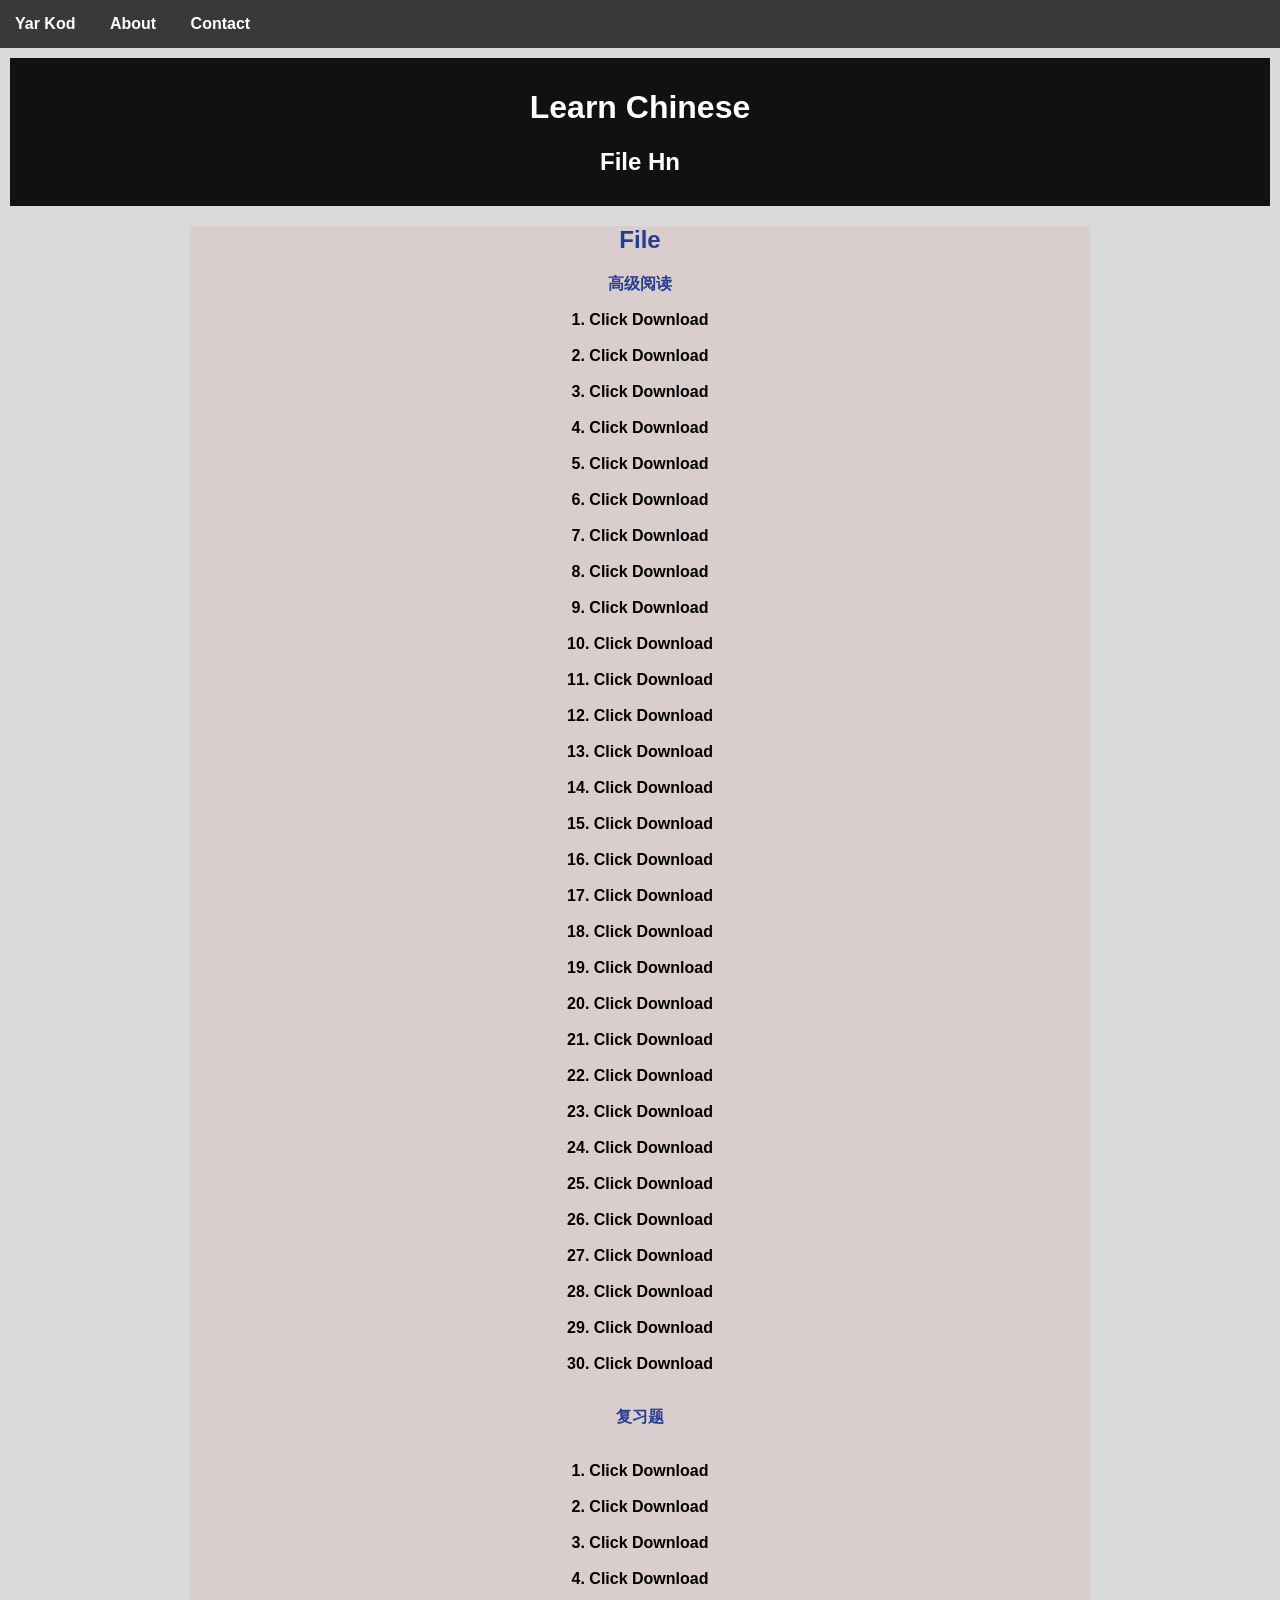
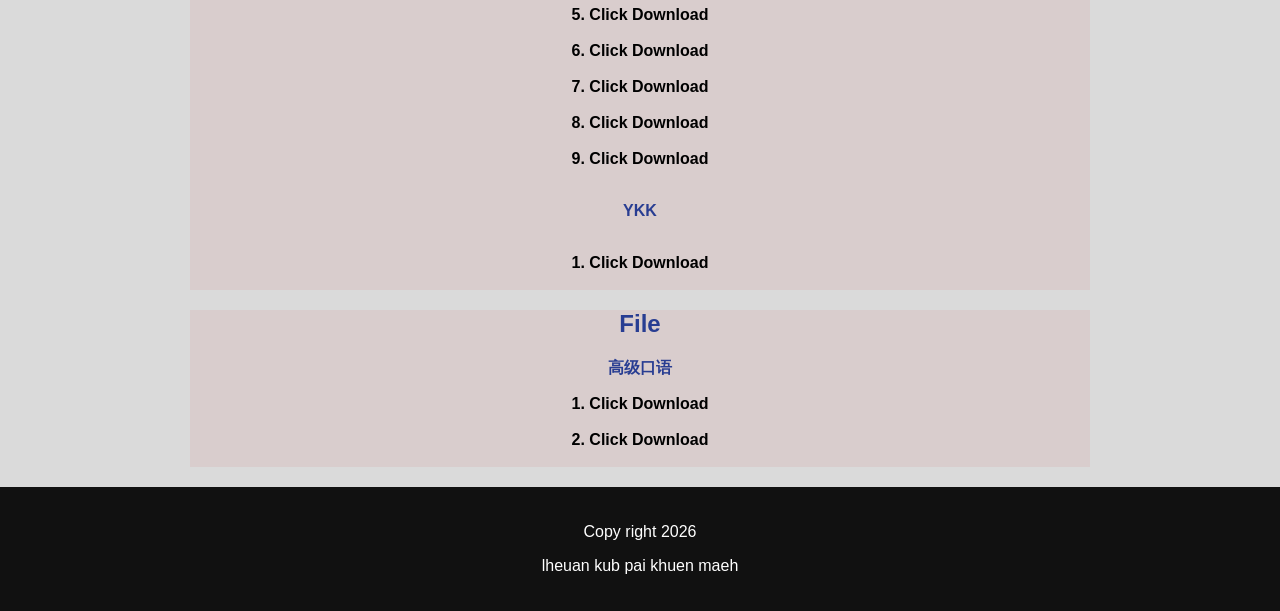
<file: index.html>
<!DOCTYPE html>
<html lang="en">
<head>
    <meta charset="UTF-8">
    <meta name="viewport" content="width=device-width, initial-scale=1.0">
    <title>Learn Chinese</title>

    <link rel="stylesheet" href="style.css">
</head>
<body>
    <header class="top-header">
    
        <a class="menu-item" href="kubpaihn.html">Yar Kod</a>
        <a class="menu-item" href="About.html">About</a>
        <a class="menu-item" href="Contact.html">Contact</a>
    </header>

    <div class="box">
        <div class="box-text">
            <h1>Learn Chinese</h1>
            <h2>File Hn</h2>
        </div>
    </div>

    <div class="container">
        <div class="阅读-file">

            <h2 class="file-1">File</h2>
                <p>
                    <b>高级阅读</b>
                </p>
                
                <!--  -->
                <a class="center" href="PDF/read.pdf">1. Click</a>
                <a class="center" href="PDF/read.pdf" download="">Download</a><br>

                <br>
                <a class="center" href="PDF/一.pdf">2. Click</a>
                <a class="center" href="PDF/一.pdf" download="">Download</a><br>

                <br>
                <a class="center" href="PDF/二.pdf">3. Click</a>
                <a class="center" href="PDF/二.pdf" download="">Download</a><br>

                <br>
                <a class="center" href="PDF/三.pdf">4. Click</a>
                <a class="center" href="PDF/三.pdf" download="">Download</a><br>

                <br>
                <a class="center" href="PDF/四.pdf">5. Click</a>
                <a class="center" href="PDF/四.pdf" download="">Download</a><br>

                <br>
                <a class="center" href="PDF/五.pdf">6. Click</a>
                <a class="center" href="PDF/五.pdf" download="">Download</a><br>

                <br>
                <a class="center" href="PDF/六.pdf">7. Click</a>
                <a class="center" href="PDF/六.pdf" download="">Download</a><br>

                <br>
                <a class="center" href="PDF/七.pdf">8. Click</a>
                <a class="center" href="PDF/七.pdf" download="">Download</a><br>
                
                <br>
                <a class="center" href="PDF/八.pdf">9. Click</a>
                <a class="center" href="PDF/八.pdf" download="">Download</a><br>

                <br>
                <a class="center" href="PDF/九.pdf">10. Click</a>
                <a class="center" href="PDF/九.pdf" download="">Download</a><br>

                <br>
                <a class="center" href="PDF/十.pdf">11. Click</a>
                <a class="center" href="PDF/十.pdf" download="">Download</a><br>

                <br>
                <a class="center" href="PDF/十一.pdf">12. Click</a>
                <a class="center" href="PDF/十一.pdf" download="">Download</a><br>

                <br>
                <a class="center" href="PDF/十二.pdf">13. Click</a>
                <a class="center" href="PDF/十二.pdf" download="">Download</a><br>

                <br>
                <a class="center" href=" ">14. Click</a>
                <a class="center" href="" download="">Download</a><br>

                <br>
                <a class="center" href="">15. Click</a>
                <a class="center" href="" download="">Download</a><br>

                <br>
                <a class="center" href="">16. Click</a>
                <a class="center" href="" download="">Download</a><br>

                <br>
                <a class="center" href="">17. Click</a>
                <a class="center" href="" download="">Download</a><br>

                <br>
                <a class="center" href="">18. Click</a>
                <a class="center" href="" download="">Download</a><br>

                <br>
                <a class="center" href="">19. Click</a>
                <a class="center" href="" download="">Download</a><br>

                <br>
                <a class="center" href="">20. Click</a>
                <a class="center" href="" download="">Download</a><br>

                <br>
                <a class="center" href="">21. Click</a>
                <a class="center" href="" download="">Download</a><br>

                <br>
                <a class="center" href="">22. Click</a>
                <a class="center" href="" download="">Download</a><br>

                <br>
                <a class="center" href="">23. Click</a>
                <a class="center" href="" download="">Download</a><br>

                <br>
                <a class="center" href="">24. Click</a>
                <a class="center" href="" download="">Download</a><br>

                <br>
                <a class="center" href="">25. Click</a>
                <a class="center" href="" download="">Download</a><br>

                <br>
                <a class="center" href="">26. Click</a>
                <a class="center" href="" download="">Download</a><br>

                <br>
                <a class="center" href="">27. Click</a>
                <a class="center" href="" download="">Download</a><br>

                <br>
                <a class="center" href="">28. Click</a>
                <a class="center" href="" download="">Download</a><br>

                <br>
                <a class="center" href="">29. Click</a>
                <a class="center" href="" download="">Download</a><br>

                <br>
                <a class="center" href="">30. Click</a>
                <a class="center" href="" download="">Download</a><br>
                
                <br>
                
                <p>复习题</p>
                <br>
                <a class="center" href="PDF1/复习一.pdf">1. Click</a>
                <a class="center" href="PDF1/复习一.pdf" download="">Download</a><br>

                <br>
                <a class="center" href="PDF1/复习二.pdf">2. Click</a>
                <a class="center" href="PDF1/复习二.pdf" download="">Download</a><br>

                <br>
                <a class="center" href="PDF1/复习三.pdf">3. Click</a>
                <a class="center" href="PDF1/复习三.pdf" download="">Download</a><br>
                
                <br>
                <a class="center" href="PDF1/复习四.pdf">4. Click</a>
                <a class="center" href="PDF1/复习四.pdf" download="">Download</a><br>

                <br>
                <a class="center" href="PDF1/复习五.pdf">5. Click</a>
                <a class="center" href="PDF1/复习五.pdf" download="">Download</a><br>

                <br>
                <a class="center" href="PDF1/复习六.pdf">6. Click</a>
                <a class="center" href="PDF1/复习六.pdf" download="">Download</a><br>

                <br>
                <a class="center" href="PDF1/复习七.pdf">7. Click</a>
                <a class="center" href="PDF1/复习七.pdf" download="">Download</a><br>

                <br>
                <a class="center" href="">8. Click</a>
                <a class="center" href="" download="">Download</a><br>

                <br>
                <a class="center" href="">9. Click</a>
                <a class="center" href="" download="">Download</a><br>

                <br>

                <p>YKK</p>
                <br>
                <a class="center" href="PDF1/YKK大纲词表.pdf">1. Click</a>
                <a class="center" href="PDF1/YKK大纲词表.pdf" download="">Download</a><br>

                <br>

        </div>

        <div class="口语-file">  
            <h2 class="file-2">File</h2>
                <p>
                    <b>高级口语</b>
                </p>

            <a class="center" href="">1. Click</a>
            <a class="center" href="" download="">Download</a><br>
            
            <br>
            <a class="center" href="">2. Click</a>
            <a class="center" href="" download="">Download</a><br>

            <br>

                
        </div>
    </div>

    <footer>
        <p>Copy right 2026</p>
        <p>lheuan kub pai khuen maeh</p>
    </footer>
</body>
</html>
</file>
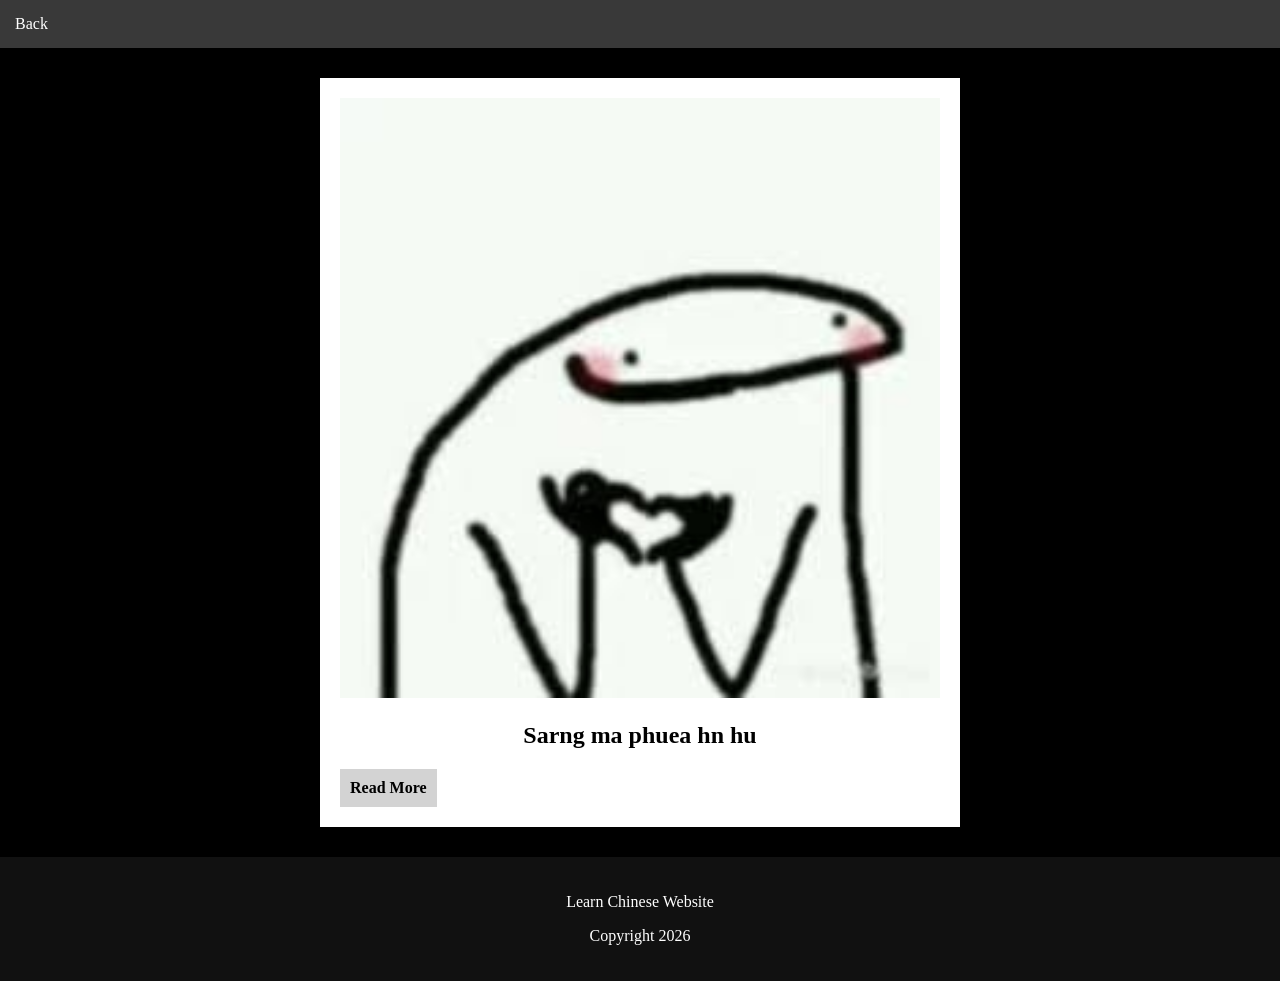
<file: About.html>
<!DOCTYPE html>
<html lang="en">
<head>
    <meta charset="UTF-8">
    <meta name="viewport" content="width=device-width, initial-scale=1.0">
    <title>About</title>
    <link rel="stylesheet" href="About.css">
</head>
<body>
    <header>
        <a class="menu-item" href="index.html">Back</a>
    </header>
    
    <div class="main-content">
            <div class="box">
                <img class="image" src="[data-uri]" alt="">
                <h2>Sarng ma phuea hn hu</h2>
                <p>
                    
                </p>
                <a class="button" href="#">Read More</a>
            </div>
        </div> 

        <!--  -->
        <footer>
            <p>Learn Chinese Website</p>
            <p>Copyright 2026</p>
        </footer>
</body>
</html>
</file>
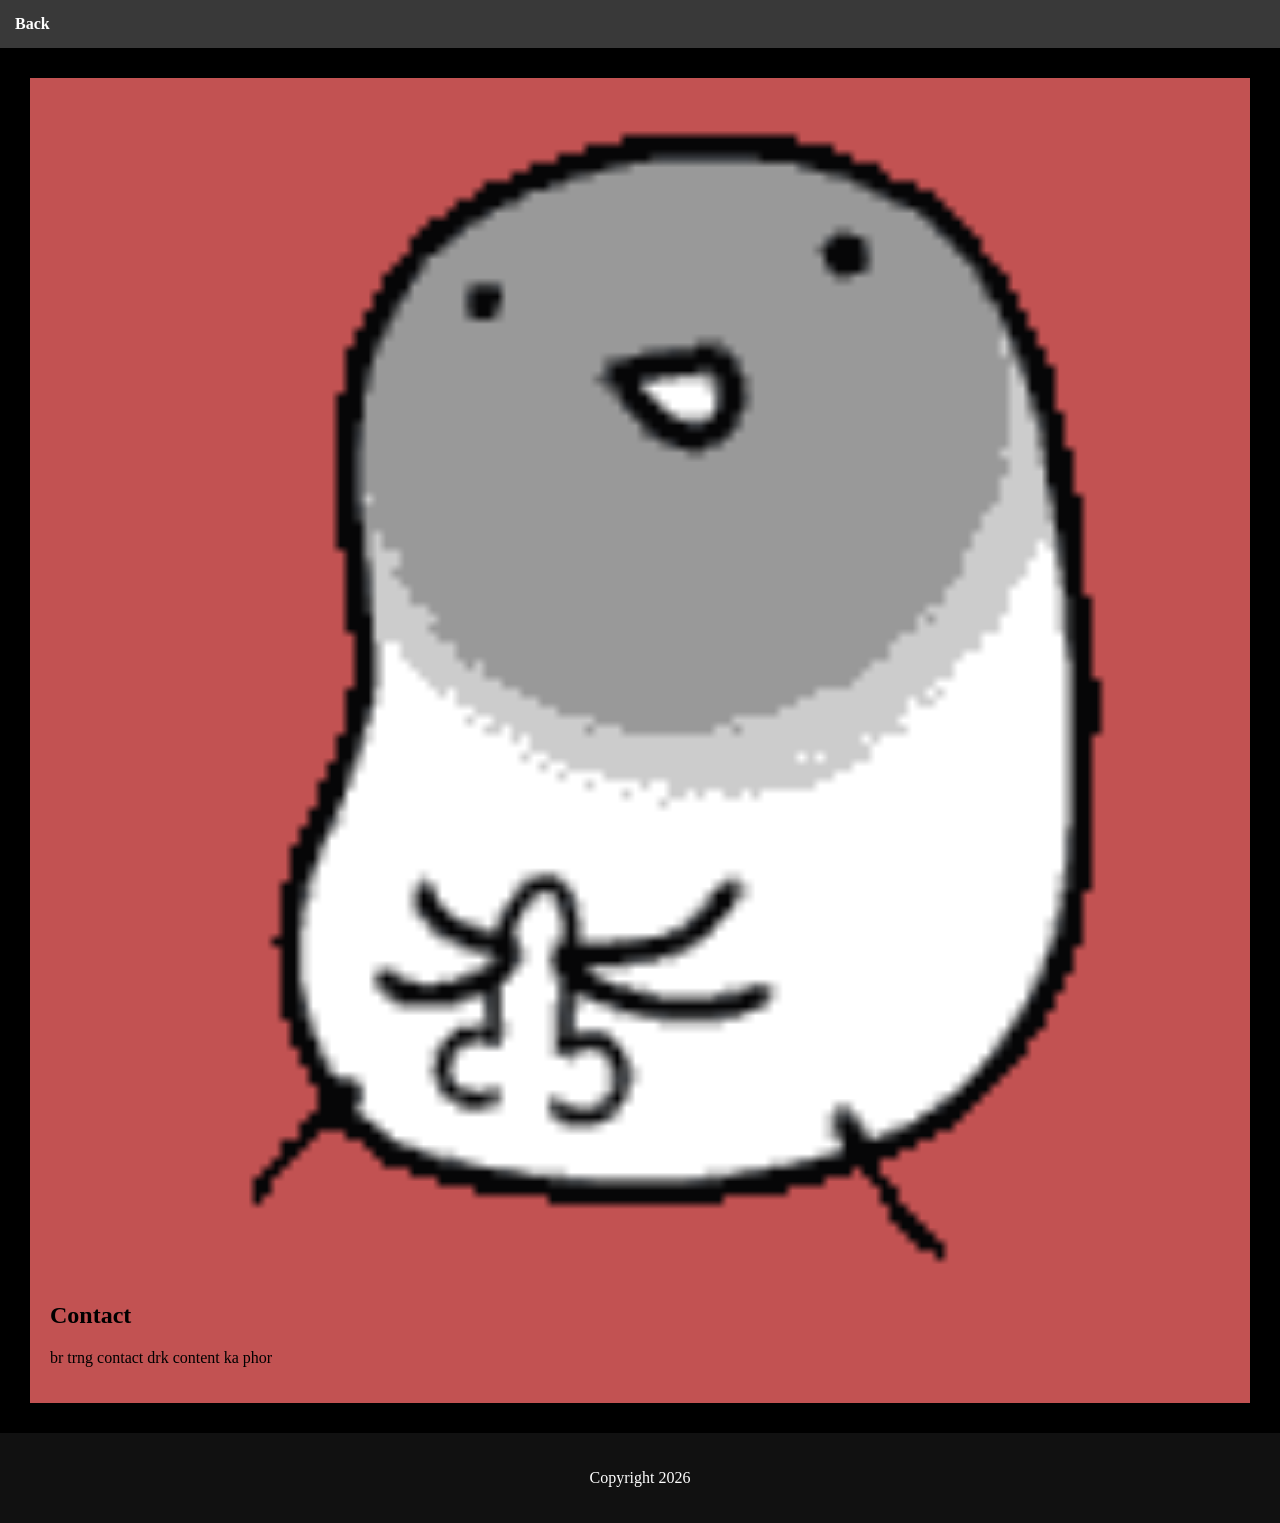
<file: Contact.html>
<!DOCTYPE html>
<html lang="en">
<head>
    <meta charset="UTF-8">
    <meta name="viewport" content="width=device-width, initial-scale=1.0">
    <title>Contact</title>
    <link rel="stylesheet" href="Contact.css">
</head>
<body>
    <header>
        <a href="index.html">Back</a>
    </header>

    <div class="container">
        <div class="box">
                <img class="image" src="gif/hamnoi.png" alt="">
                <h2>Contact</h2>
                <p>
                    br trng contact drk content ka phor 
                </p>
                <!-- <a class="button" href="#">Read More</a> -->
        </div>
    </div>
    
    <footer>
        <p>
            Copyright 2026<br>
            
        </p>
    </footer>
</body>
</html>
</file>
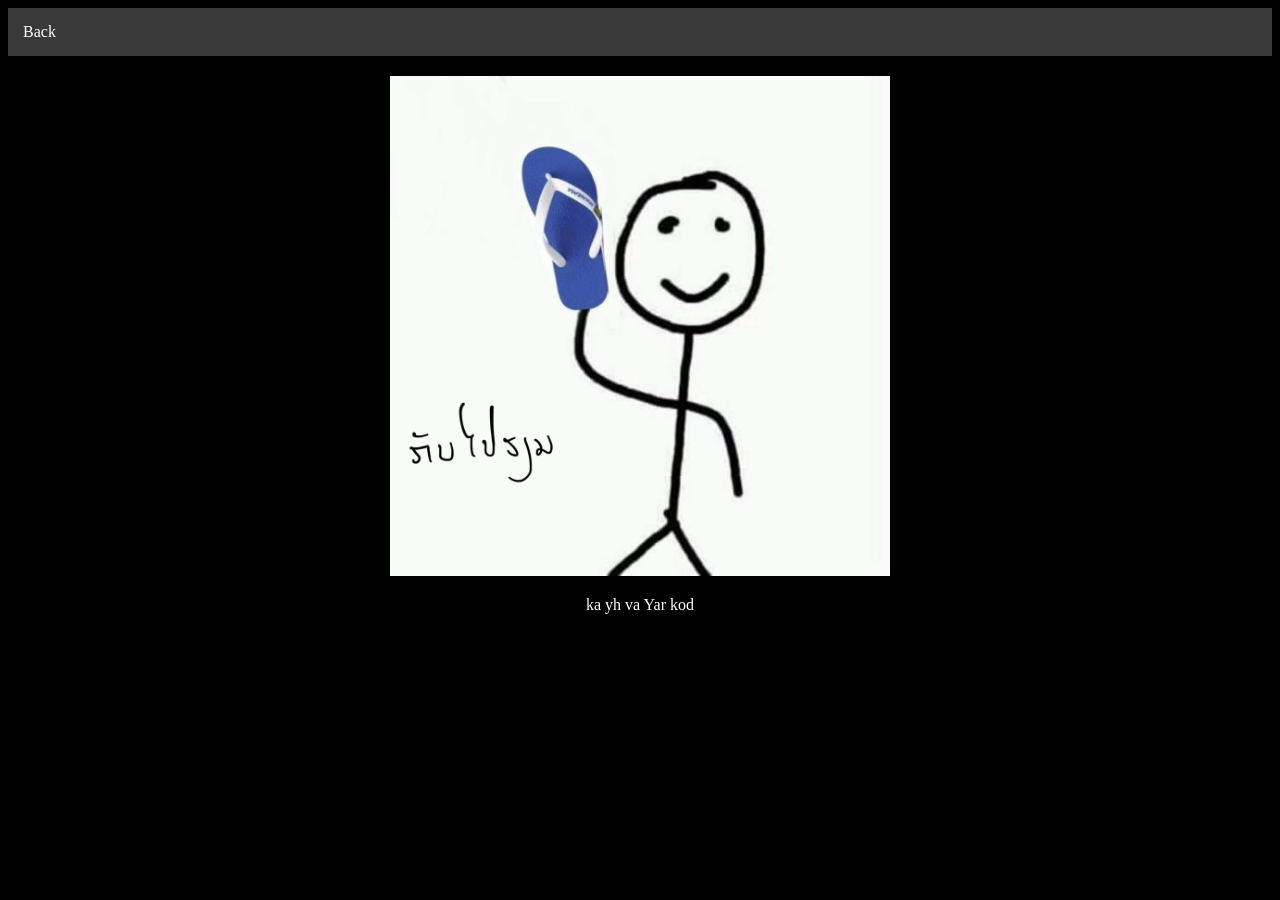
<file: kubpaihn.html>
<!DOCTYPE html>
<html lang="en">
<head>
    <meta charset="UTF-8">
    <meta name="viewport" content="width=device-width, initial-scale=1.0">
    <title>Kub pai hn</title>
    <link rel="stylesheet" href="kubpaihn.css">
</head>
<body>
    <header>
        <a class="menu-item" href="index.html">Back</a>
    </header>

    <div style="text-align: center;">
        
        <img width="500" src="img/kubpaihn.png" alt="yh va kub pai hn!!!">
        
       
        <p>ka yh va Yar kod</p>
    </div>
</body>
</html>
</file>
<file: style.css>
/********************************* body **************************************/
body {
    font-family: Arial, Helvetica, sans-serif;
    background-color: #dadada;
    margin: 0;
    padding: 0;
}


/****************************  header  *************************************/
.top-header {
    background-color: rgb(57, 57, 57);
    color: white;
    position: sticky;
    top: 0;

    /***************************************************************************/
    .menu-item {
        color: rgb(255, 255, 255);
        padding: 15px;
        display: inline-block;
        text-decoration: none;
        font-weight: bold;
    }
}



/***************************** krng Learn chinese *********************************/
.box{
    background-color: #111;
    max-width: auto;
    margin: 10px 10px 20px;
    padding: 10px 20px;

    .box-text {
        color: white;
        text-align: center;
        font-weight: bold;
        padding: auto;
    }
}

.container {
    max-width: 900px;
    margin: auto;

    /********** tag <div class="file"> ***********/
    .阅读-file {
        /******************** Click kub Download nai ti ni h hai to nung sue u tharng karng  ********************/
        text-align: center;
        background-color: #d9cdcd;
        
        /********** <h2> file-1 ***********/
        .file-1 {
            color: rgb(40, 61, 146);
            text-align: center;
        }

        /****************** tag<a> color to nung sue *****************/
        a {
        color: black;
        font-weight: bold;
        text-decoration: none;
        
        } 

    }

    .口语-file {
        text-align: center;
        background-color: #d9cdcd;

        .file-2 {
            color: rgb(40, 61, 146);
            text-align: center;
        }

        a {
        color: black;
        font-weight: bold;
        text-decoration: none;
        
        } 
    }

    /********** tag <p> ***********/
    p  {
        color: rgb(40, 61, 146);
        text-align: center;
        font-weight: bold;
        /* padding-bottom: 20px; */
    }

    /********** tag <a> ***********/
    /* a {
        color: black;
        font-weight: bold;
        display: flex;
        justify-content: center;
            
        } */

}

/*********************** footer ***********************/
footer {
    background-color: #111;
    color: white;
    padding: 20px;
    text-align: center;
    margin-top: 20px;
}

a:hover {
    background-color: gray;
}
</file>
<file: About.css>
body {
    background-color: black;
    margin: 0;
    padding: 0;
}

header {
    background-color: rgb(57, 57, 57);
    position: sticky;
    top: 0;
}

.menu-item {
    color: rgb(255, 255, 255);
    padding: 15px;
    display: inline-block;
    text-decoration: none;
}

.main-content {
    max-width: 700px;
    margin: auto;
}

.box {
    background-color: rgb(255, 255, 255);
    padding: 20px;
    margin: 30px;

    h2 {
        text-align: center;
    }
}

.image {
    width: 100%;
}

.button {
    color: black;
    background-color: lightgray;
    padding: 10px;
    text-decoration: none;
    display: inline-block;
    font-weight: bold;
}

footer {
    background-color: #111;
    color: white;
    padding: 20px;
    text-align: center;
    margin-top: 20px;
}
</file>
<file: Contact.css>
header {
    background-color: rgb(57, 57, 57);
    color: white;
    position: sticky;
    top: 0;
}

body {
    background-color: rgb(0, 0, 0);
    margin: 0;
    padding: 0;
}

.box {
    background-color: rgb(194, 82, 82);
    padding: 20px;
    margin: 30px;
}

.image {
    width: 100%;
}

/***************************************************************************/
a {
    color: rgb(255, 255, 255);
    padding: 15px;
    display: inline-block;
    text-decoration: none;
    font-weight: bold;
}

a:hover {
    background-color: gray;
}

/* .button {
    color: black;
    background-color: lightgray;
    padding: 10px;
    text-decoration: none;
    display: inline-block;
} */

footer {
    background-color: #111;
    color: white;
    padding: 20px;
    text-align: center;
    margin-top: 20px;
}
</file>
<file: kubpaihn.css>
body{
    background-color: black;
}
a {
    color: rgb(255, 255, 255);
    padding: 15px;
    display: inline-block;
    text-decoration: none;
}

header {
    background-color: rgb(57, 57, 57);
    position: sticky;
    top: 0;
}

p {
    color: #fff;
}

img {
    margin-top: 20px;
}
</file>
